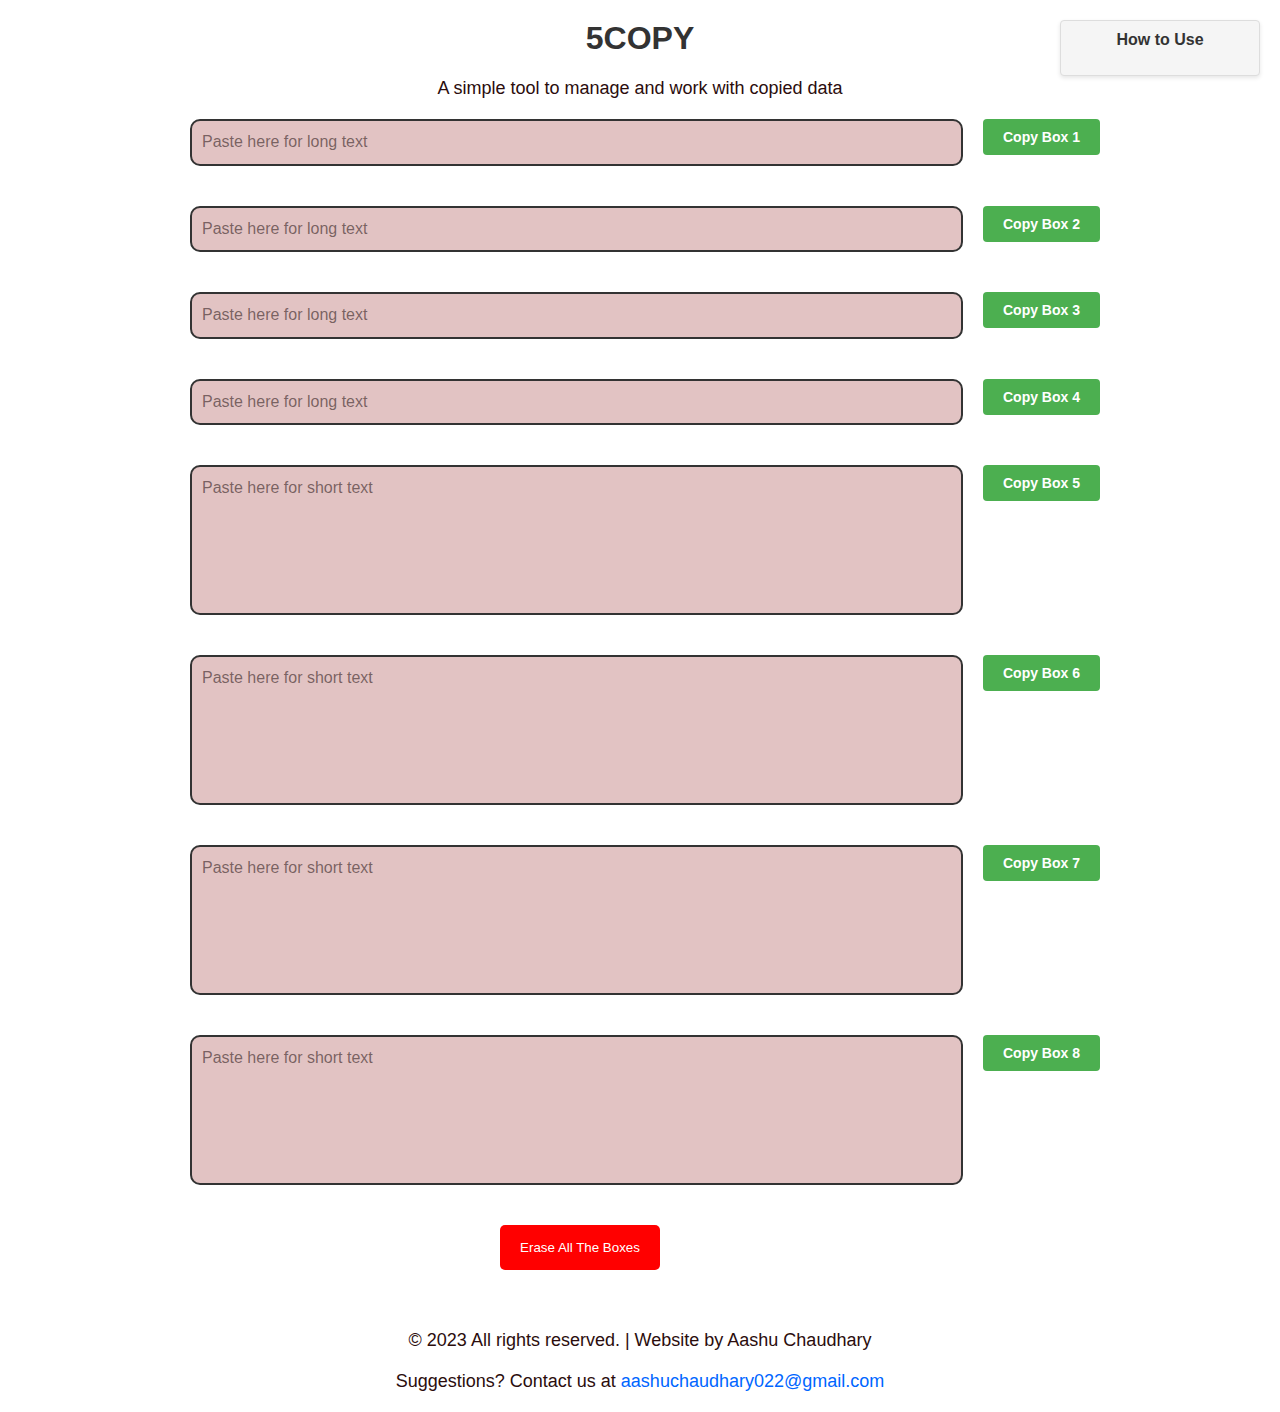
<file: index.html>
<!DOCTYPE html>
<html>
<head>
  <title>5Copy - Text Management and Editing Tool</title>
  <link rel="stylesheet" type="text/css" href="styles.css">
</head>
<body>
  <div class="container">
    <h1>5Copy</h1>
    <p class="description">A simple tool to manage and work with copied data</p>
    <div class="top-corner-box">
      <div class="box-content">
        <a href="instructions.html">
          <h3>How to Use</h3>
        </a>
      </div>
    </div>
    <div class="box-container">
      <div class="box" id="box1" contenteditable="true" data-placeholder="Paste here for long text"></div>
      <button class="copy-btn" onclick="copyToClipboard(1)">Copy Box 1</button>
    </div>
    
    <div class="box-container">
      <div class="box" id="box2" contenteditable="true" data-placeholder="Paste here for long text"></div>
      <button class="copy-btn" onclick="copyToClipboard(2)">Copy Box 2</button>
    </div>
    
    <div class="box-container">
      <div class="box" id="box3" contenteditable="true" data-placeholder="Paste here for long text"></div>
      <button class="copy-btn" onclick="copyToClipboard(3)">Copy Box 3</button>
    </div>
    
    <div class="box-container">
      <div class="box" id="box4" contenteditable="true" data-placeholder="Paste here for long text"></div>
      <button class="copy-btn" onclick="copyToClipboard(4)">Copy Box 4</button>
    </div>
    
    <div class="box-container">
      <div class="box" id="box5" contenteditable="true" data-placeholder="Paste here for short text"></div>
      <button class="copy-btn" onclick="copyToClipboard(5)">Copy Box 5</button>
    </div>
    
    <div class="box-container">
      <div class="box" id="box6" contenteditable="true" data-placeholder="Paste here for short text"></div>
      <button class="copy-btn" onclick="copyToClipboard(6)">Copy Box 6</button>
    </div>
    
    <div class="box-container">
      <div class="box" id="box7" contenteditable="true" data-placeholder="Paste here for short text"></div>
      <button class="copy-btn" onclick="copyToClipboard(7)">Copy Box 7</button>
    </div>
    
    <div class="box-container">
      <div class="box" id="box8" contenteditable="true" data-placeholder="Paste here for short text"></div>
      <button class="copy-btn" onclick="copyToClipboard(8)">Copy Box 8</button>
    </div>
    

    <div class="erase-container">
      <button class="erase-btn" onclick="eraseAllBoxes()">Erase All The Boxes</button>
    </div>
  </div>

    <div class="footer">
      <p>&copy; 2023 All rights reserved. | Website by Aashu Chaudhary</p>
      <p>Suggestions? Contact us at <a href="mailto:aashuchaudhary022@gmail.com">aashuchaudhary022@gmail.com</a></p>
    </div>

  <script src="script.js"></script>
</body>
</html>
</file>
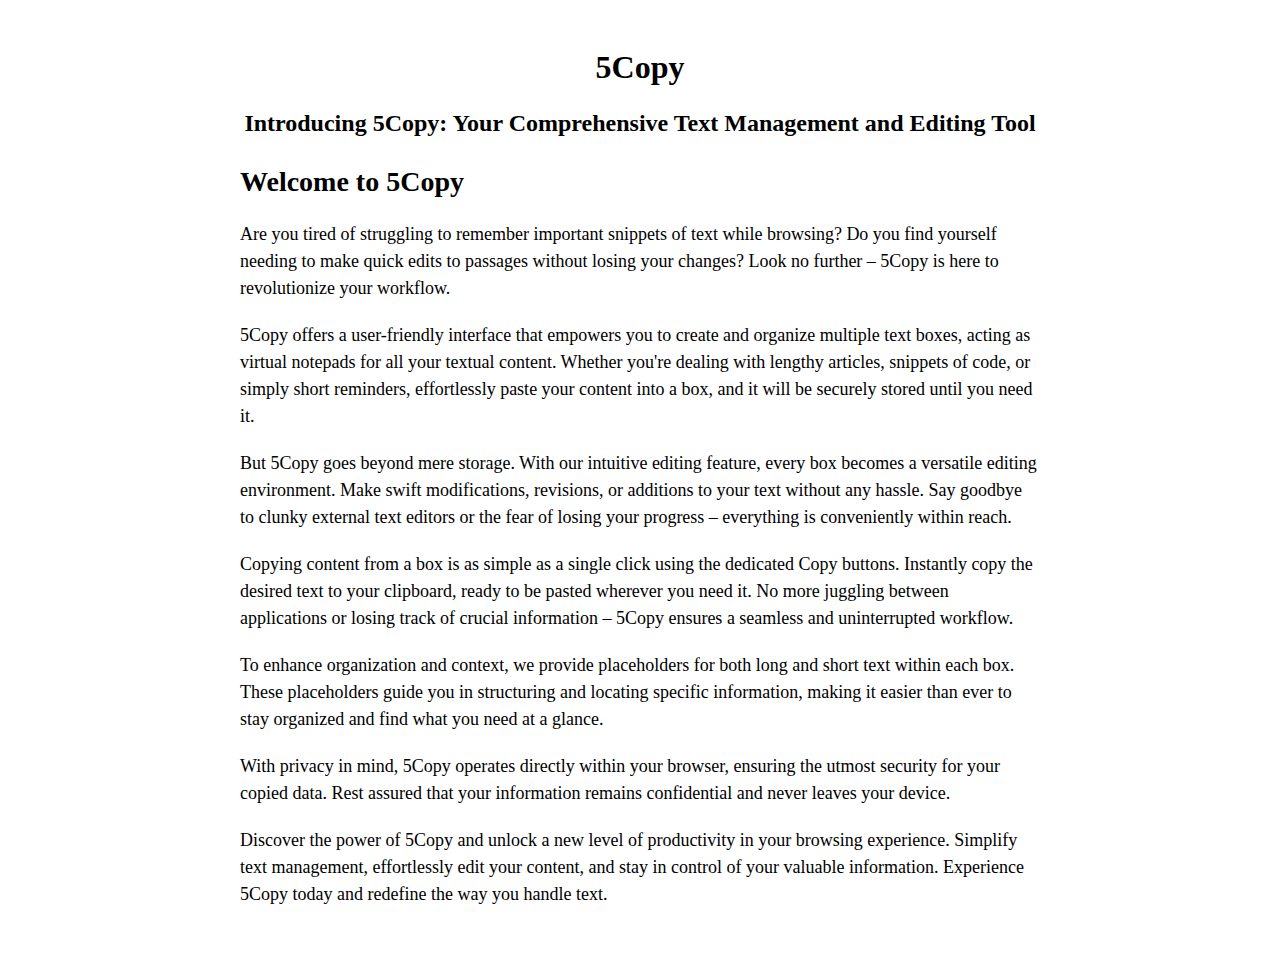
<file: instructions.html>
<!DOCTYPE html>
<html>
<head>
  <title>5Copy - Text Management and Editing Tool</title>
  <link rel="stylesheet" type="text/css" href="styles1.css">
</head>
<body>
  <div class="container">
    <h1>5Copy</h1>
    <p class="description">Introducing 5Copy: Your Comprehensive Text Management and Editing Tool</p>

    <div class="description-content">
      <h2>Welcome to 5Copy</h2>
      <p>Are you tired of struggling to remember important snippets of text while browsing? Do you find yourself needing to make quick edits to passages without losing your changes? Look no further – 5Copy is here to revolutionize your workflow.</p>

      <p>5Copy offers a user-friendly interface that empowers you to create and organize multiple text boxes, acting as virtual notepads for all your textual content. Whether you're dealing with lengthy articles, snippets of code, or simply short reminders, effortlessly paste your content into a box, and it will be securely stored until you need it.</p>

      <p>But 5Copy goes beyond mere storage. With our intuitive editing feature, every box becomes a versatile editing environment. Make swift modifications, revisions, or additions to your text without any hassle. Say goodbye to clunky external text editors or the fear of losing your progress – everything is conveniently within reach.</p>

      <p>Copying content from a box is as simple as a single click using the dedicated Copy buttons. Instantly copy the desired text to your clipboard, ready to be pasted wherever you need it. No more juggling between applications or losing track of crucial information – 5Copy ensures a seamless and uninterrupted workflow.</p>

      <p>To enhance organization and context, we provide placeholders for both long and short text within each box. These placeholders guide you in structuring and locating specific information, making it easier than ever to stay organized and find what you need at a glance.</p>

      <p>With privacy in mind, 5Copy operates directly within your browser, ensuring the utmost security for your copied data. Rest assured that your information remains confidential and never leaves your device.</p>

      <p>Discover the power of 5Copy and unlock a new level of productivity in your browsing experience. Simplify text management, effortlessly edit your content, and stay in control of your valuable information. Experience 5Copy today and redefine the way you handle text.</p>
    </div>

    <!-- Rest of the code... -->

  </div>

  <!-- Footer code... -->


</body>
</html>
</file>
<file: styles.css>
/* Global styles */
* {
  box-sizing: border-box;
  font-family: Arial, sans-serif;
}

body {
  margin: 0;
  padding: 0;
}

.container {
  max-width: 960px;
  margin: 0 auto;
  padding: 20px;
}

h1 {
  text-align: center;
  margin-top: 0;
  color: #333;
  text-transform: uppercase;
}

p {
  text-align: center;
  font-size: 18px;
  margin-bottom: 20px;
  color: rgb(43, 13, 13);
}

/* Box styles */
.box {
  flex: 1;
  min-width: 150px;
  height: 150px;
  height: 150px;
  border: 2px solid #333;
  border-radius: 10px;
  margin: 0 10px 20px;
  padding: 10px;
  font-size: 16px;
  line-height: 1.4;
  overflow-y: auto;
  background-color: rgb(226, 195, 195);
  color: rgb(15, 6, 6);
  transition: all 0.2s ease-in-out;
}

#box1,
#box2,
#box3,
#box4 {
  width: calc(80% - 50px);
  height: calc(33% - 20px);
}

#box5,
#box6,
#box7,
#box8 {
  width: calc(20% - 10px);
}


.box:hover {
  border-color: rgb(32, 168, 44);
  background-color: rgb(183, 197, 241);
  color: rgb(17, 3, 3);
}

.box:focus {
  outline: none;
  border-color: rgb(83, 231, 150);
}

#box5 {
  width: calc(80% - 50px);
}

/* Clear button styles */
.clear-btn {
  display: block;
  margin: 20px auto;
  padding: 10px 20px;
  border: 2px solid #333;
  border-radius: 10px;
  background-color: #FFF;
  color: #333;
  font-size: 16px;
  font-weight: bold;
  text-align: center;
  text-decoration: none;
  cursor: pointer;
  transition: all 0.2s ease-in-out;
}

.clear-btn:hover {
  background-color: #333;
  color: #FFF;
}

.clear-btn:active {
  transform: scale(0.95);
}

/* Footer styles */
.footer {
  margin-top: 40px;
  text-align: center;
  font-size: 14px;
  color: #666;
}

.footer a {
  color: #06F;
  text-decoration: none;
}

.footer a:hover {
  text-decoration: underline;
}

/* Additional styles */
.container::after {
  content: "";
  display: table;
  clear: both;
}

.box-container {
  display: flex;
  align-items: flex-start;
  gap: 10px;
  margin-bottom: 20px;
}


@media screen and (max-width: 768px) {
  .box {
    width: 100%;
    margin: 0 0 20px;
  }
  
  .box:not(:last-child) {
    margin-right: 0;
  }
}

.paste-cut-container {
  position: absolute;
  top: 5px;
  right: 5px;
}
.copy-btn {
  display: inline-block;
  padding: 10px 20px;
  font-size: 14px;
  font-weight: bold;
  text-align: center;
  text-decoration: none;
  border: none;
  border-radius: 4px;
  background-color: #4caf50;
  color: #fff;
  cursor: pointer;
  transition: background-color 0.3s ease;
}

.copy-btn:hover {
  background-color: #45a049;
}

.copy-btn:active {
  transform: scale(0.95);
}

.erase-container {
  text-align: center;
  margin-top: 20px;
  display: flex;
  justify-content: center;
  margin-left: -130px;
  margin-right: -10px; 
}



.erase-btn {
  background-color: #ff0000;
  color: #fff;
  padding: 15px 20px;
  border: none;
  border-radius: 5px;
  cursor: pointer;
}

.box[data-placeholder]:empty:before {
  content: attr(data-placeholder);
  color: rgba(17, 2, 2, 0.521);
}

.box:focus:before,
.box[data-placeholder]:not(:empty):before {
  display: none;
}

.top-corner-box {
  position: absolute;
  top: 20px;
  right: 20px;
  width: 200px; /* Updated width */
  background-color: #f5f5f5;
  border: 1px solid #ddd;
  padding: 10px;
  border-radius: 4px;
  box-shadow: 0 2px 4px rgba(0, 0, 0, 0.1);
  z-index: 9999;
  transition: transform 0.3s ease-in-out;
}

.top-corner-box:hover {
  transform: scale(1.05);
}

.top-corner-box .box-content {
  text-align: center;
}

.top-corner-box h3 {
  margin-top: 0;
  font-size: 16px; /* Adjusted font size */
}

.top-corner-box a {
  color: #333;
  text-decoration: none;
}

.top-corner-box a:hover {
  text-decoration: underline;
}
</file>
<file: styles1.css>
.container {
    max-width: 800px;
    margin: 0 auto;
    padding: 20px;
  }
  
  h1 {
    text-align: center;
  }
  
  .description {
    font-size: 24px;
    font-weight: bold;
    text-align: center;
    margin-bottom: 20px;
  }
  
  .description-content {
    font-size: 18px;
    line-height: 1.5;
    margin-bottom: 40px;
  }
  
  .description-content h2 {
    font-size: 28px;
    font-weight: bold;
    margin-bottom: 10px;
  }
  
  .description-content p {
    margin-bottom: 20px;
  }
  
  /* Mobile Styles */
  @media (max-width: 480px) {
    .container {
      padding: 10px;
    }
  
    .description {
      font-size: 20px;
    }
  
    .description-content {
      font-size: 16px;
      margin-bottom: 20px;
    }
  
    .description-content h2 {
      font-size: 24px;
      margin-bottom: 8px;
    }
  
    .description-content p {
      margin-bottom: 16px;
    }
  }
</file>
